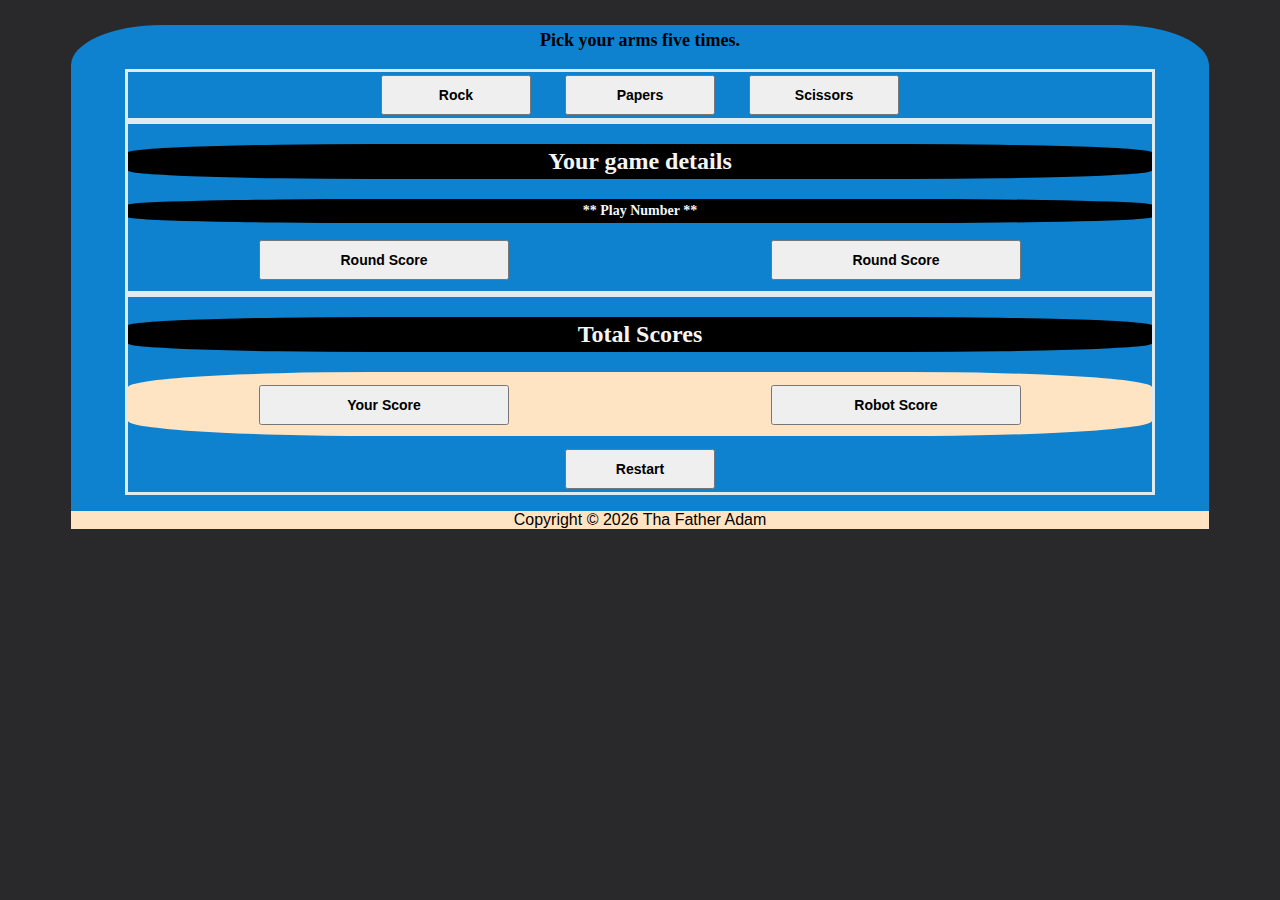
<file: index.html>
<!DOCTYPE html>
<html lang="en">
<head>
    <meta charset="UTF-8">
    <meta http-equiv="X-UA-Compatible" content="IE=edge">
    <meta name="viewport" content="width=, initial-scale=1.0">
    <link rel="stylesheet" href="style.css">
    <title>Document</title>
</head>
<body>
   <div id="outdiv">
      <h3>Pick your arms five times.</h2>
      <div class="centerdiv">
         <button id="btn1" class="buttonHover" >Rock</button>
         <button id="btn2" class="buttonHover">Papers</button>
         <button id="btn3" class="buttonHover">Scissors</button>
      </div>
      <div class="centerdiv">
         <h2 id="gameAnnouncement">Your game details</h1>
         <p id="playNumber">** Play Number **</p>
            <div class="rounds">   
                 <button id="userScore">Round Score</button>
                 <button id="computerScore">Round Score</button>
            </div>
      </div>
      <div class="centerdiv" >
         <h2 id="totalScore">Total Scores</h1>
           <div class="rounds" id="finalColor">
              <button id="userScores">Your Score</button>
              <button id="computerScores">Robot Score</button>
           </div>
           <button id="restart">Restart</button>
      </div>
      <footer class="footer">
         <p>
           Copyright ©
           <script>
             document.write(new Date().getFullYear())
           </script>
           Tha Father Adam
         </p>
       </footer>
   </div>
   <script src="rockGame.js"></script>
</body>
</html>
</file>
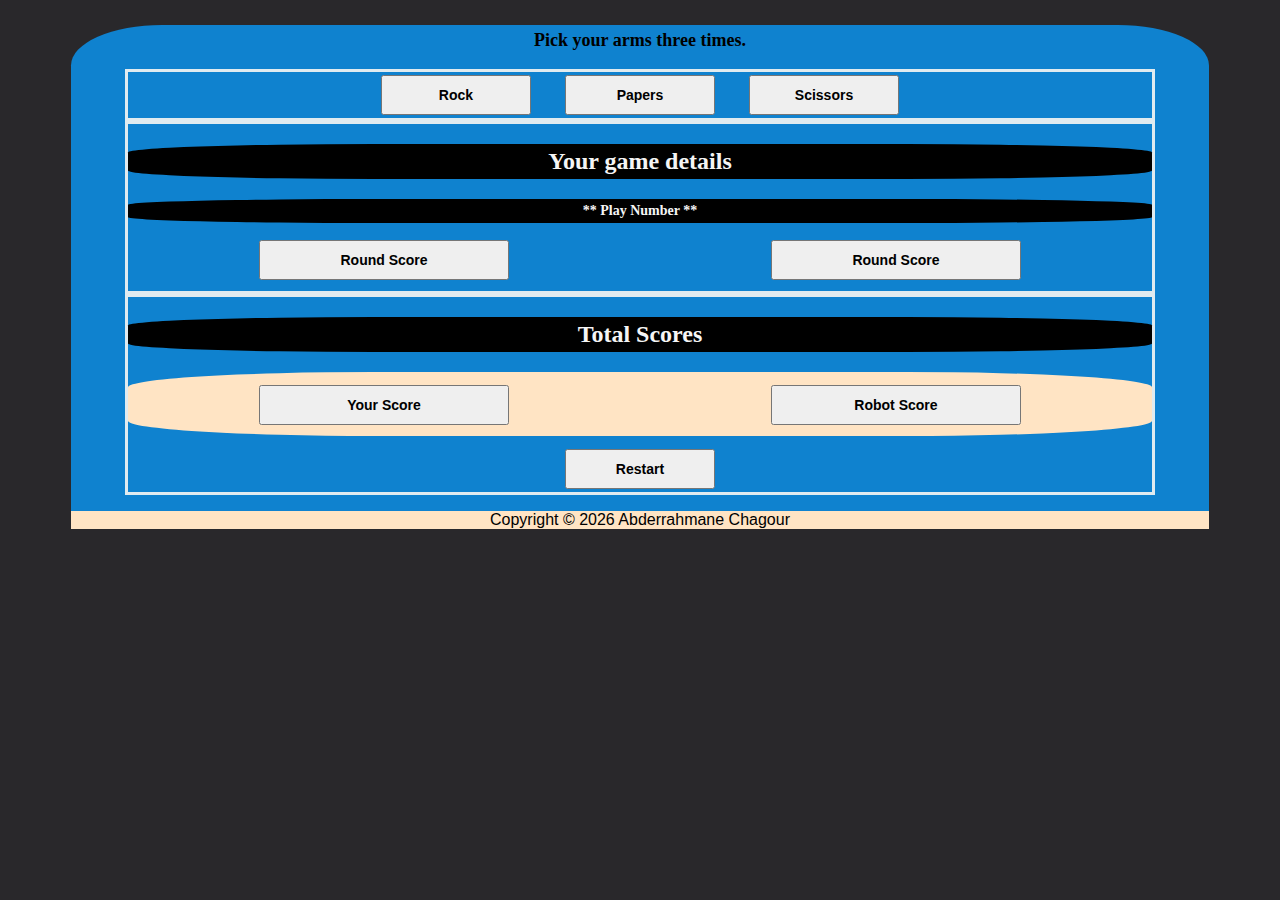
<file: Index.html>
<!DOCTYPE html>
<html lang="en">
<head>
    <meta charset="UTF-8">
    <meta http-equiv="X-UA-Compatible" content="IE=edge">
    <meta name="viewport" content="width=, initial-scale=1.0">
    <link rel="stylesheet" href="style.css">
    <title>Document</title>
</head>
<body>
   <div id="outdiv">
      <h3>Pick your arms three times.</h2>
      <div class="centerdiv">
         <button id="btn1" class="buttonHover" >Rock</button>
         <button id="btn2" class="buttonHover">Papers</button>
         <button id="btn3" class="buttonHover">Scissors</button>
      </div>
      <div class="centerdiv">
         <h2 id="gameAnnouncement">Your game details</h1>
         <p id="playNumber">** Play Number **</p>
            <div class="rounds">   
                 <button id="userScore">Round Score</button>
                 <button id="computerScore">Round Score</button>
            </div>
      </div>
      <div class="centerdiv" >
         <h2 id="totalScore">Total Scores</h1>
           <div class="rounds" id="finalColor">
              <button id="userScores">Your Score</button>
              <button id="computerScores">Robot Score</button>
           </div>
           <button id="restart">Restart</button>
      </div>
      <footer class="footer">
         <p>
           Copyright ©
           <script>
             document.write(new Date().getFullYear())
           </script>
           Abderrahmane Chagour
         </p>
       </footer>
   </div>
   <script src="rockGame.js"></script>
</body>
</html>
</file>
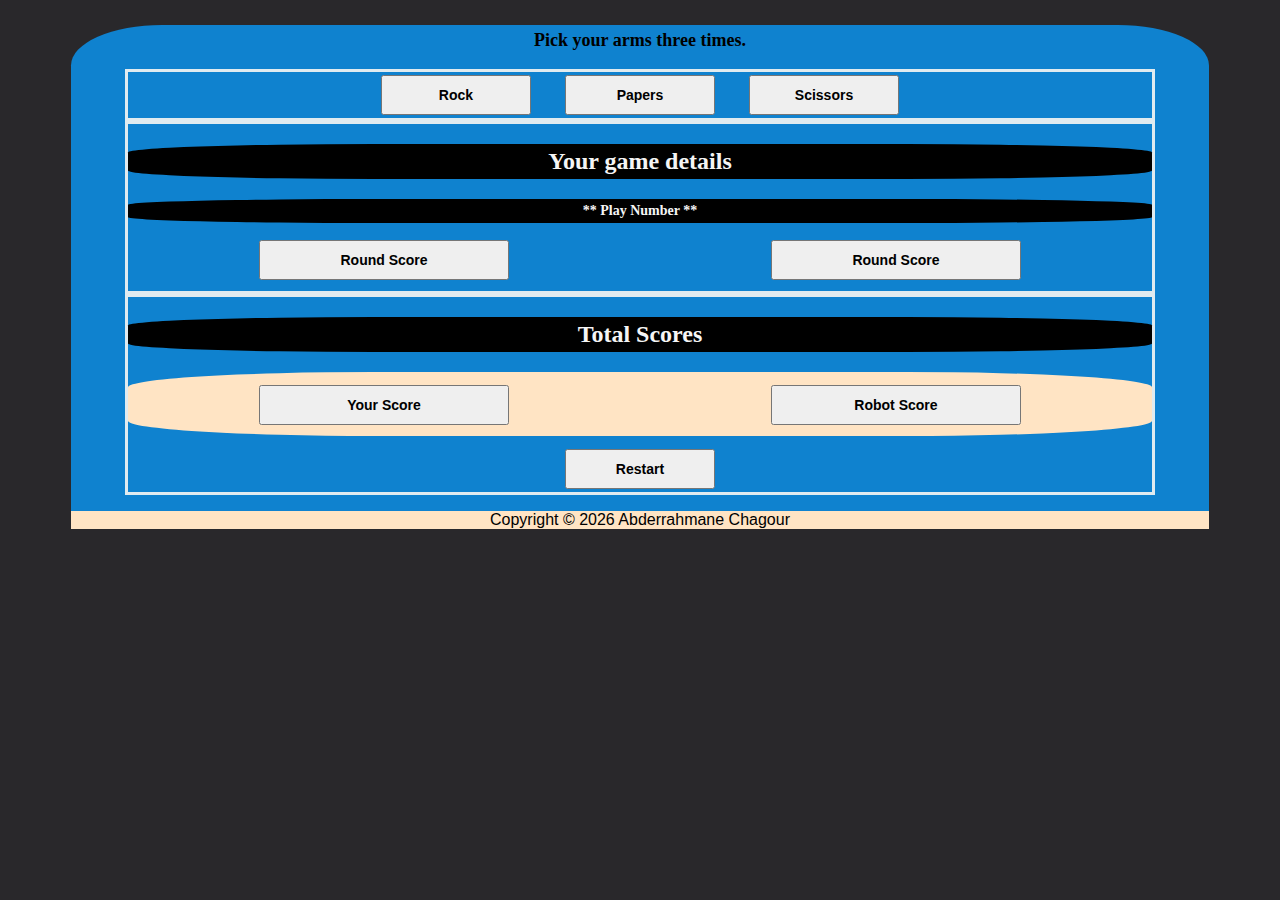
<file: rockgame.html>
<!DOCTYPE html>
<html lang="en">
<head>
    <meta charset="UTF-8">
    <meta http-equiv="X-UA-Compatible" content="IE=edge">
    <meta name="viewport" content="width=, initial-scale=1.0">
    <link rel="stylesheet" href="style.css">
    <title>Document</title>
</head>
<body>
   <div id="outdiv">
      <h3>Pick your arms three times.</h2>
      <div class="centerdiv">
         <button id="btn1" class="buttonHover" >Rock</button>
         <button id="btn2" class="buttonHover">Papers</button>
         <button id="btn3" class="buttonHover">Scissors</button>
      </div>
      <div class="centerdiv">
         <h2 id="gameAnnouncement">Your game details</h1>
         <p id="playNumber">** Play Number **</p>
            <div class="rounds">   
                 <button id="userScore">Round Score</button>
                 <button id="computerScore">Round Score</button>
            </div>
      </div>
      <div class="centerdiv" >
         <h2 id="totalScore">Total Scores</h1>
           <div class="rounds" id="finalColor">
              <button id="userScores">Your Score</button>
              <button id="computerScores">Robot Score</button>
           </div>
           <button id="restart">Restart</button>
      </div>
      <footer class="footer">
         <p>
           Copyright ©
           <script>
             document.write(new Date().getFullYear())
           </script>
           Abderrahmane Chagour
         </p>
       </footer>
   </div>
   <script src="rockGame.js"></script>
</body>
</html>
</file>
<file: style.css>
html{
    background-color: rgb(41, 40, 43);

}
#outdiv {
    background-color:rgb(15, 130, 207);
    width: 90%;
    margin:auto;
    margin-top: 2%;
    border-top-left-radius: 8%;
    border-top-right-radius: 8%;

}
h3 {
    padding-top: 5px;
    text-align: center;
    font-size: 18px;

}
.centerdiv{
    width: 90%;
    margin:auto;
    border: 3px solid #e0ebf0;
    text-align:center;
}
button {
    text-align: center;
    margin-left: 15px;
    margin-right: 15px;
    width: 150px;
    height:40px;
    font-size: 14px;
    font-weight:bold;
    cursor:grab;
    margin-top:3px;
    margin-bottom: 3px;
}
.buttonHover:hover {
    background-color: rgba(34, 6, 6, 0.973);
    color: rgba(243, 247, 187, 0.986);
    border-radius:20%;
}
h2, #playNumber {
    color: whitesmoke;
    background-color: black;
    padding:4px;
    border-radius: 24%;
}
#playNumber{
    font-size: 14px;
    font-weight: bolder;
}
.rounds {
    display: flex;
    justify-content: space-around;
    padding-bottom: 8px;
}
.rounds button{
    width: 250px;
}

#finalColor{
    background-color: bisque;
    padding-top:10px;
    border-radius: 24%;
    margin-bottom: 10px;
}
.restartClick {

    transform: skew(20deg);
    animation: skew 3s infinite;
    animation-direction: alternate;
    transform: scale(2);
}
footer {
    text-align: center;
    font-size: bold;
    font-size: 16px;
    font-family: 'Gill Sans', 'Gill Sans MT', Calibri, 'Trebuchet MS', sans-serif;
    background-color: bisque;
}

@keyframes skew {
    0% {
      transform: skew(20deg, 20deg);
    }
    100% {
      transform: skew(-20deg, -20deg) , scale(1,1);
    }
  }
</file>
